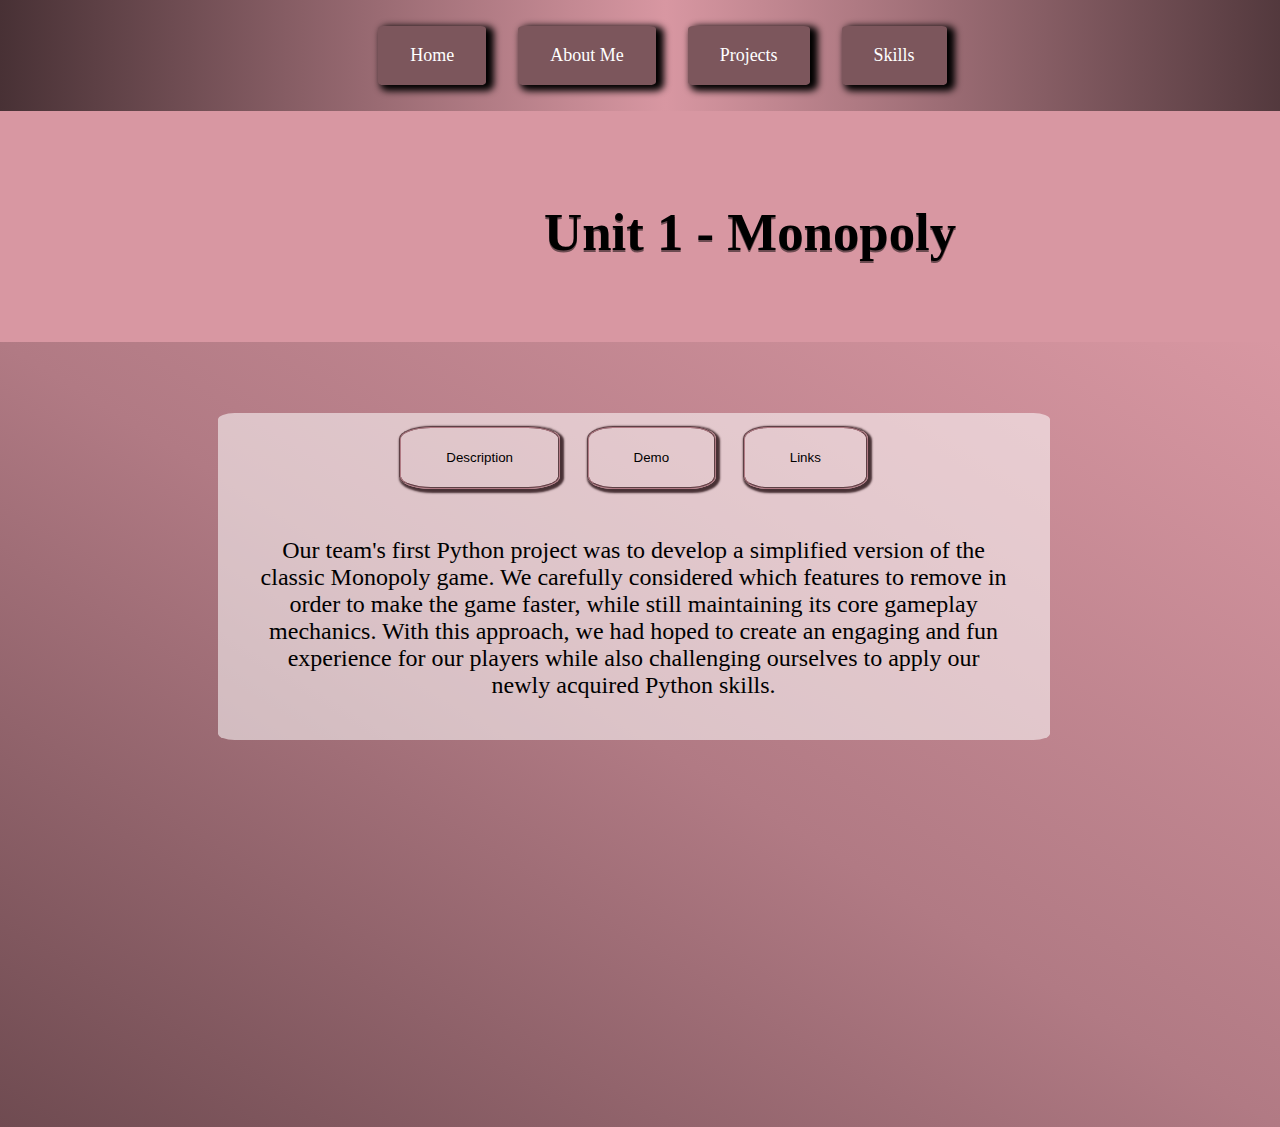
<file: Unit1.html>
<!DOCTYPE html>
<html lang="en">
  <head>
    <meta charset="UTF-8">
    <meta http-equiv="X-UA-Compatible" content="IE=edge" >
    <meta name="viewport" content="width=device-width, initial">
    <title>Projects</title>
    <link rel="stylesheet" href="CSS/styles.css">
    <link rel="stylesheet" href="CSS/projects.css">

  </head>
  <nav class="navbarcontainer">
    <a href="index.html">  Home </a>
      <a href="about.html">  About Me </a>
      <a href="projects.html">  Projects </a>
      <a href="skills.html"> Skills </a>
  </nav>
  <body>
    
    <div class="ProjectsTitle1">
        <h1>Unit 1 - Monopoly</h1>
        
    </div>
    <div class="projectbackground">
      <div class= "Projectsinfobox">
          <p name="description">
            Our team's first Python project was to develop a simplified version of the classic Monopoly game. We carefully considered which features to remove in order to make the game faster, while still maintaining its core gameplay mechanics. With this approach, we had hoped to create an engaging and fun experience for our players while also challenging ourselves to apply our newly acquired Python skills.
          </p>
          <p name="languages"> </p>
      </div>
      <div class="textbuttonscontainer">
        <button> Description </button>
        <button> Demo </button>
        <button> Links </button>
      </div>
    </div>
    <!-- <img class="VinesL" src="flowers/vines-mobile.png"> -->

  </body>
</html>
</file>
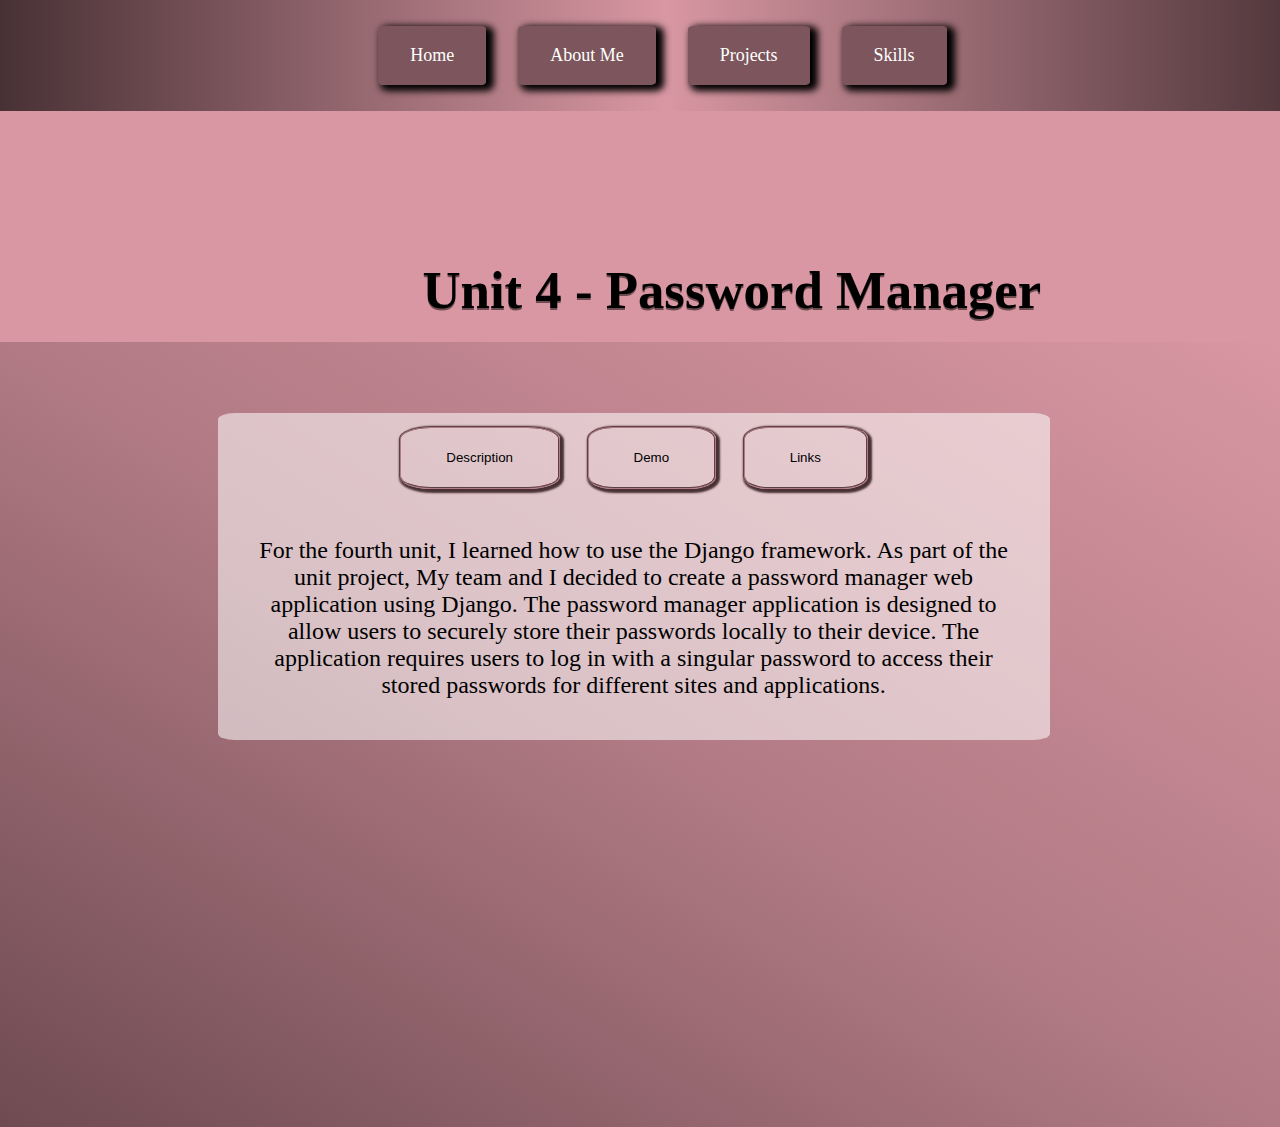
<file: Unit4.html>
<!DOCTYPE html>
<html lang="en">
  <head>
    <meta charset="UTF-8">
    <meta http-equiv="X-UA-Compatible" content="IE=edge" >
    <meta name="viewport" content="width=device-width, initial">
    <title>Projects</title>
    <link rel="stylesheet" href="CSS/styles.css">
    <link rel="stylesheet" href="CSS/projects.css">

  </head>
  <nav class="navbarcontainer">
    <a href="index.html">  Home </a>
      <a href="about.html">  About Me </a>
      <a href="projects.html">  Projects </a>
      <a href="skills.html"> Skills </a>
  </nav>
  <body>
   
    <div class="ProjectsTitle2">
        <h1>Unit 4 - Password Manager</h1>
        
    </div>
    <div class="projectbackground">
      <div class= "Projectsinfobox">
        <p>
          For the fourth unit, I learned how to use the Django framework. As part of the unit project, My team and I decided to create a password manager web application using Django. The password manager application is designed to allow users to securely store their passwords locally to their device. The application requires users to log in with a singular password to access their stored passwords for different sites and applications.
        </p>
      </div>
      <div class="textbuttonscontainer">
        <button> Description </button>
        <button> Demo </button>
        <button> Links </button>
      </div>
    </div>
    <!-- <img class="VinesL" src="flowers/vines-mobile.png"> -->

  </body>
</html>
</file>
<file: CSS/styles.css>
body {
    background-color: #D897A2;
    background-attachment: fixed;
    padding: 0%;
    margin: 0%;
    overflow-x: hidden;
    
}
.flowerleft{
    height: 65%;
    width: 20%;
    top: -26%;
    left: -2%;
    position: absolute;
    border-radius: 1%;
    background: transparent;
}
.flowerright{
    height: 65%;
    width: 20%;
    top: -26%;
    left: 82%;
    position: absolute;
    border-radius: 1%;
    background: transparent;
}

.flowerleft2{
    height: 120%;
    width: 30%;
    top: 10%;
    left: 2%;
    position: fixed;
    border-radius: 1%;
    background: transparent;
}
.flowerright2{
    height: 120%;
    width: 30%;
    top: 10%;
    left: 70%;
    position: fixed;
    border-radius: 1%;
    background: transparent;
}

.navbarcontainer{
    display: flex;
    justify-content: center;
    flex-direction:row;
    height: 20%;
    width: 100%;
    background-image: linear-gradient(to right, #483135, #d897a2, #483135);
    overflow: hidden;
    padding: 2%;
}

 h2 .header{
    position: absolute;
    font-size: 40px;
    letter-spacing: 3px;
    /* transition: 0.7s; */
    /* overflow: hidden; */
    box-shadow: 5px 3px 7px 3px black;
}
h2 .descriptor{
    position: absolute;
    font-size: 40px;
    letter-spacing: 3px;
    /* transition: 0.7s; */
    /* overflow: hidden; */
    box-shadow: 5px 3px 7px 3px black;
}
 
.navbarcontainer a{

    padding: 1.5% 2.5%;
    font-size: 2vh;
    background-color: #7c565c;
    box-shadow: 5px 3px 7px 3px black;
    margin-right: 1.5%;
    margin-left: 1%;
    transition: 0.5s;
    border-radius: 5%;
    text-decoration: none;
    /* margin-top: 45px; */
    color: white;
}
.navbarcontainer a:hover{

    padding: 1.6% 2.6%;
    font-size: 2.2vh;
    background-color: #5f4046;
    box-shadow: 5px 3px 7px 3px black;
    margin-right: 1.5%;
    margin-left: 1%;
    transition: 0.5s;
    text-decoration: none;
    color: white;
}

.bottomborder{
    position: absolute;
    height: 6vh;
    width: 100vw;
    background-color: #483135;
    top: 100%;
    overflow: hidden;
}

.bottomborder h1{
    position: absolute;
    background: transparent;
    color: white;
    
}
</file>
<file: CSS/projects.css>
/* flexing all projects at once*/

.allProjects{
   border-bottom: #483135;
}

/* Projects List Page */
.projectcontainer1{
    height: 31%;
    width: 35%;
    box-shadow: 0px 0px 7px 3px #815a61;
    background-color: #483135;
    box-shadow: 7px 5px 15px 0px black;
    position: absolute;
    padding: 1.75%;
    border-radius: 1%;
    overflow: hidden;
    top: 25%;
    left: 8%;
}
.projectspicture1{
    border-radius: 2%;
    background: transparent;
}
.projectname1 h1{
    background-color: transparent;
    position: absolute;
    font-size: 300%;
    left:59%;
    color:white;
    text-align:end;
}
.projectcontainer1 h1{
    background-color: transparent;
}
.projectname1 h2{
    background-color: transparent;
    position: absolute;
    font-size: 3vh;
    top: 42%;
    left:64%;
    color:white;
    text-align: end;
}

.projectcontainer2{
    height: 31%;
    width: 35%;
    background-color: #483135;
    box-shadow: 7px 5px 15px 0px black;
    position: absolute;
    padding: 1.75%;
    border-radius: 1%;
    overflow: hidden;
    top: 25%;
    left: 53%;
}
.projectcontainer2 h1{
    background-color: transparent;
}
.projectspicture2{
    border-radius: 1%;
    background: transparent;
}
.projectname2 h1{
    background-color: transparent;
    position: absolute;
    font-size: 300%;
    left:59%;
    color:white;
    text-align: center;
}
.projectname2 h2{
    background-color: transparent;
    position: absolute;
    font-size: 3vh;
    top: 42%;
    left:64%;
    color:white;
    text-align: center;
}

.projectcontainer3{
    height: 31%;
    width: 35%;
    background-color: #483135;
    box-shadow: 7px 5px 15px 0px black;
    position: absolute;
    padding: 1.75%;
    border-radius: 1%;
    overflow: hidden;
    top: 70%;
    left: 8%;
}
.projectcontainer3 h1{
    background-color: transparent;
}
.projectspicture3{
    border-radius: 1%;
    background: transparent;
}
.projectname3 h1{
    background-color: transparent;
    position: absolute;
    font-size: 300%;
    left:59%;
    color:white;
    text-align: center;
}
.projectname3 h2{
    background-color: transparent;
    position: absolute;
    font-size: 3vh;
    top: 42%;
    left: 56.5%;
    color:white;
    text-align: center;
}

.projectcontainer4{
    height: 31%;
    width: 35%;
    background-color: #483135;
    box-shadow: 7px 5px 15px 0px black;
    position: absolute;
    padding: 1.75%;
    border-radius: 1%;
    overflow: hidden;
    top: 70%;
    left: 53%;
}
.projectcontainer4 h1{
    background-color: transparent;
}
.projectspicture4{
    border-radius: 1%;
    background: transparent;
    
}
.projectname4 h1{
    background-color: transparent;
    position: absolute;
    font-size: 300%;
    left:59%;
    color:white;
    text-align: center;
}
.projectname4 h2{
    background-color: transparent;
    position: absolute;
    font-size:3vh;
    top: 42%;
    left: 57.8%;
    color:white;
    text-align: center;
}

.projectcontainer5{
    height: 31%;
    width: 35%;
    background-color: #483135;
    box-shadow: 7px 5px 15px 0px black;
    position: absolute;
    padding: 1.75%;
    border-radius: 1%;
    overflow: hidden;
    top: 116%;
    left: 8%;
}
.projectcontainer5 h1{
    background-color: transparent;
}
.projectspicture5{
    border-radius: 1%;
    background: transparent;
}
.projectname5 h1{
    background-color: transparent;
    position: absolute;
    font-size: 300%;
    left:59%;
    color:white;
    text-align: center;
}
.projectname5 h2{
    background-color: transparent;
    position: absolute;
    font-size: 3vh;
    top: 42%;
    left:65%;
    color:white;
    text-align: center;
    
}

.projectcontainer6{
    height: 31%;
    width: 35%;
    background-color: #483135;
    box-shadow: 7px 5px 15px 0px black;
    position: absolute;
    padding: 1.75%;
    border-radius: 1%;
    overflow: hidden;
    top: 116%;
    left: 53%;
}
.projectcontainer6 h1{
    background-color: transparent;
}
.projectspicture6{
    border-radius: 1%;
    background: transparent;
}
.projectname6 h1{
    background-color: transparent;
    position: absolute;
    font-size: 300%;
    left:59%;
    color:white;
    text-align: center;
}
.projectname6 h2{
    background-color: transparent;
    position: absolute;
    font-size: 3vh;
    top: 42%;
    left: 61%;
    color:white;
    text-align: center;
}

.projectcontainer7{
    height: 31%;
    width: 35%;
    background-color: #483135;
    box-shadow: 7px 5px 15px 0px black;
    position: absolute;
    padding: 1.75%;
    border-radius: 1%;
    overflow: hidden;
    top: 163%;
    left: 8%;
}
.projectcontainer7 h1{
    background-color: transparent;
}
.projectspicture7{
    border-radius: 1%;
    background: transparent;
}
.projectname7 h1{
    background-color: transparent;
    position: absolute;
    font-size: 300%;
    left:59%;
    color:white;
    text-align: center;
}
.projectname7 h2{
    background-color: transparent;
    position: absolute;
    font-size: 3vh;
    top: 42%;
    left: 53%;
    color:white;
    text-align: center;
}

.projectcontainer8{
    height: 31%;
    width: 35%;
    background-color: #483135;
    box-shadow: 7px 5px 15px 0px black;
    position: absolute;
    padding: 1.75%;
    border-radius: 1%;
    overflow: hidden;
    top: 163%;
    left: 53%;
}
.projectcontainer8 h1{
    background-color: transparent;
}
.projectspicture8{
    border-radius: 1%;
    background: transparent;
}
.projectname8 h1{
    background-color: transparent;
    position: absolute;
    font-size: 300%;
    left:59%;
    color:white;
    text-align: center;
}
.projectname8 h2{
    background-color: transparent;
    position: absolute;
    font-size: 3vh;
    padding-right: -7%;
    top: 40%;
    left:58%;
    color:white;
    text-align: center;
}

/* All Projects Pages */
.projectbackground{
    height: 73vh;
    width: 100vw;
    /* background-color: #483135; */
        background-image: linear-gradient(to top right, #6F4B51, #B17A84, #D897A2);

    position: absolute;
    top: 38%;
    left: 0%;
    padding-bottom: 10%;
    overflow: hidden;
}

.ProjectsTitle1{
    top: 15%;
    left: 40%;
    position: absolute;
    margin: 2.5%;

}
.ProjectsTitle1 h1{
    font-size: 330%;
    text-align: center;
}


.ProjectsTitle2{
    top: 25%;
    left: 33%;
    position: absolute;
}
.ProjectsTitle2 h1{
    font-size: 330%;
    text-align: center;
    
}


.ProjectsTitle3{
    top: 25%;
    left: 43%;
    position: absolute;
}
.ProjectsTitle3 h1{
    font-size: 330%;
    text-align: center;
    
}


.ProjectsTitle4{
    top: 25%;
    left: 37%;
    position: absolute;
}
.ProjectsTitle4 h1{
    font-size: 330%;
    text-align: center;
    
}


.ProjectsTitle5{
    top: 25%;
    left: 31%;
    position: absolute;
}
.ProjectsTitle5 h1{
    font-size: 330%;
    text-align: center;
    
}


.ProjectsTitle6{
    top: 25%;
    left: 28%;
    position: absolute;
}
.ProjectsTitle6 h1{
    font-size: 330%;
    text-align: center;
    
}



.Projectsinfobox{
    top: 9%;
    left: 17%;
    position: absolute;
    background-color: rgba(255, 255, 255, 0.548);
    height: 35vh;
    width: 65vw;
    padding-bottom: 1%;
    border-radius: 2%;
    padding-left: 0%;
}
.Projectsinfobox p{
    position: absolute;
    top:18%;
    left: 0%;
    background-color: transparent;
    font-size: 150%;
    text-align: center;
    padding: 5%;
    
}

h1, h2 { 
 
  text-shadow: 0 2px rgba(0,0,0,.5);
}

/* change the text */
.textbuttonscontainer{
    top: 9%;
    left: 17%;
    position: absolute;
    /* background-color: rgba(211, 179, 179, 0.534); */
    height: 10vh;
    width: 65vw;
    border-radius: 15%;
    display: flex;
    justify-content: center;
    flex-direction:row;
    overflow: hidden;
}
.textbuttonscontainer button{
    padding: 6px 45px;
    border-radius: 20%;
    border-style: groove;
    border-color: #B17A84;
    box-shadow: #483135 2px 2px 2px 2px ;
    background-color: transparent;
    transition: 0.5s;
    margin: 1.60%;
    align-content: center;
    overflow: hidden;
    
}
.textbuttonscontainer button:hover{
    background-color: #d8b8bda1;
    box-shadow: none;
}

.projectbutton{
    top: 70%;
    left:62.3%;
    position: absolute;
    padding: 1.5% 2.5%;
    font-size: 2vh;
    background-color: #7c565c;
    box-shadow: 5px 3px 7px 3px black;
    margin-right: 1.5%;
    margin-left: 1%;
    transition: 0.5s;
    border-radius: 5%;
    text-decoration: none;
    color: white;
}


.images{
    padding: 2%;
    width: 40%;

}
</file>
